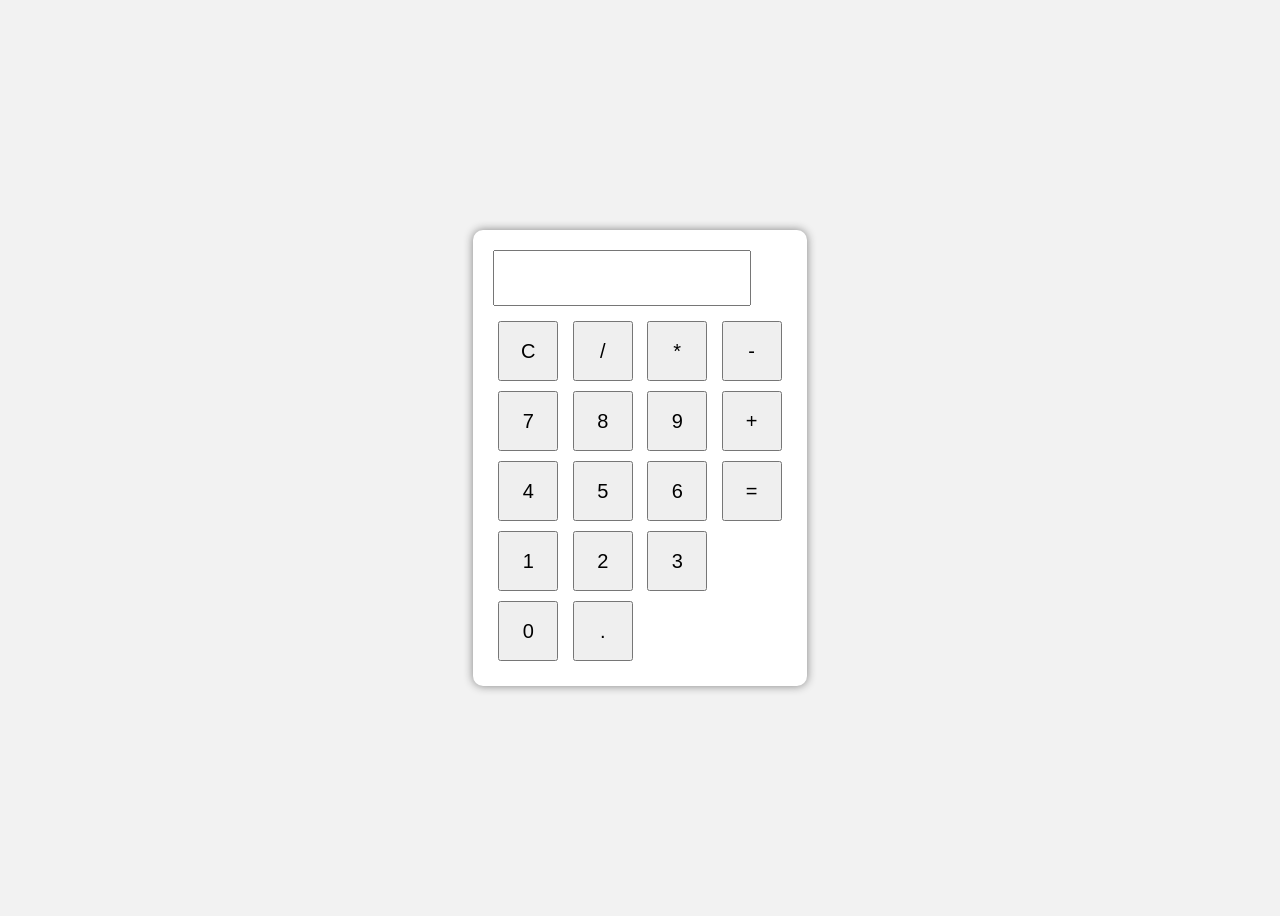
<file: Frontend Development/index.html>
<!DOCTYPE html>
<html>
<head>
    <title>Calculator</title>

    <style>
        body{
            display:flex;
            justify-content:center;
            align-items:center;
            height:100vh;
            background:#f2f2f2;
            font-family:Arial;
        }

        .calculator{
            background:white;
            padding:20px;
            border-radius:10px;
            box-shadow:0 0 10px gray;
        }

        input{
            width:250px;
            height:50px;
            font-size:25px;
            margin-bottom:10px;
            text-align:right;
        }

        button{
            width:60px;
            height:60px;
            font-size:20px;
            margin:5px;
            cursor:pointer;
        }
    </style>
</head>
<body>

<div class="calculator">

<input type="text" id="display" readonly>

<br>

<button onclick="clearDisplay()">C</button>
<button onclick="appendValue('/')">/</button>
<button onclick="appendValue('*')">*</button>
<button onclick="appendValue('-')">-</button>

<br>

<button onclick="appendValue('7')">7</button>
<button onclick="appendValue('8')">8</button>
<button onclick="appendValue('9')">9</button>
<button onclick="appendValue('+')">+</button>

<br>

<button onclick="appendValue('4')">4</button>
<button onclick="appendValue('5')">5</button>
<button onclick="appendValue('6')">6</button>
<button onclick="calculate()">=</button>

<br>

<button onclick="appendValue('1')">1</button>
<button onclick="appendValue('2')">2</button>
<button onclick="appendValue('3')">3</button>

<br>

<button onclick="appendValue('0')">0</button>
<button onclick="appendValue('.')">.</button>

</div>

<script>

function appendValue(value)
{
    document.getElementById("display").value += value;
}

function clearDisplay()
{
    document.getElementById("display").value = "";
}

function calculate()
{
    try
    {
        document.getElementById("display").value =
        eval(document.getElementById("display").value);
    }
    catch
    {
        alert("Invalid Expression");
    }
}

</script>

</body>
</html>
</file>
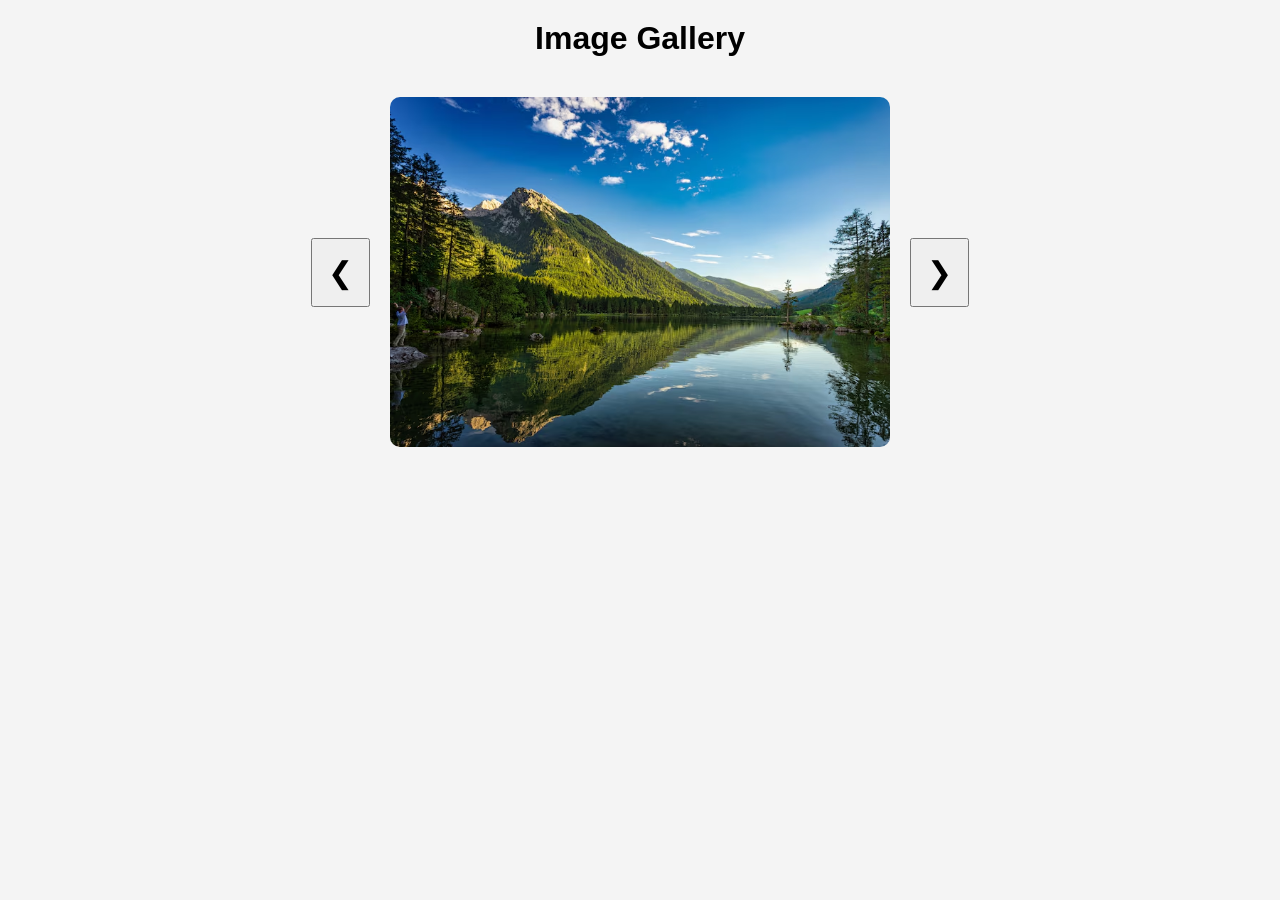
<file: Frontend Development/image-gallery/index.html>
<!DOCTYPE html>
<html>
<head>
    <title>Image Gallery</title>
    <link rel="stylesheet" href="style.css">
</head>
<body>

<h1>Image Gallery</h1>

<div class="gallery">

    <button onclick="prevImage()">❮</button>

    <img id="gallery-image"
         src="images/image1.jpg"
         onclick="openLightbox()">

    <button onclick="nextImage()">❯</button>

</div>

<div id="lightbox" class="lightbox">
    <span class="close" onclick="closeLightbox()">&times;</span>

    <img id="lightbox-image">
</div>

<script src="script.js"></script>

</body>
</html>
</file>
<file: Frontend Development/image-gallery/style.css>
body{
    text-align:center;
    background:#f4f4f4;
    font-family:Arial;
}

h1{
    margin-top:20px;
}

.gallery{
    display:flex;
    justify-content:center;
    align-items:center;
    margin-top:40px;
}

.gallery img{
    width:500px;
    height:350px;
    object-fit:cover;
    border-radius:10px;
    transition:0.5s;
    cursor:pointer;
}

.gallery img:hover{
    transform:scale(1.05);
}

button{
    font-size:30px;
    padding:15px;
    margin:20px;
    cursor:pointer;
}

.lightbox{
    display:none;
    position:fixed;
    left:0;
    top:0;
    width:100%;
    height:100%;
    background:rgba(0,0,0,0.9);
}

.lightbox img{
    width:70%;
    margin-top:50px;
}

.close{
    color:white;
    font-size:40px;
    position:absolute;
    right:30px;
    top:20px;
    cursor:pointer;
}

@media(max-width:768px){

.gallery img{
    width:300px;
    height:220px;
}

.lightbox img{
    width:90%;
}
}
</file>
